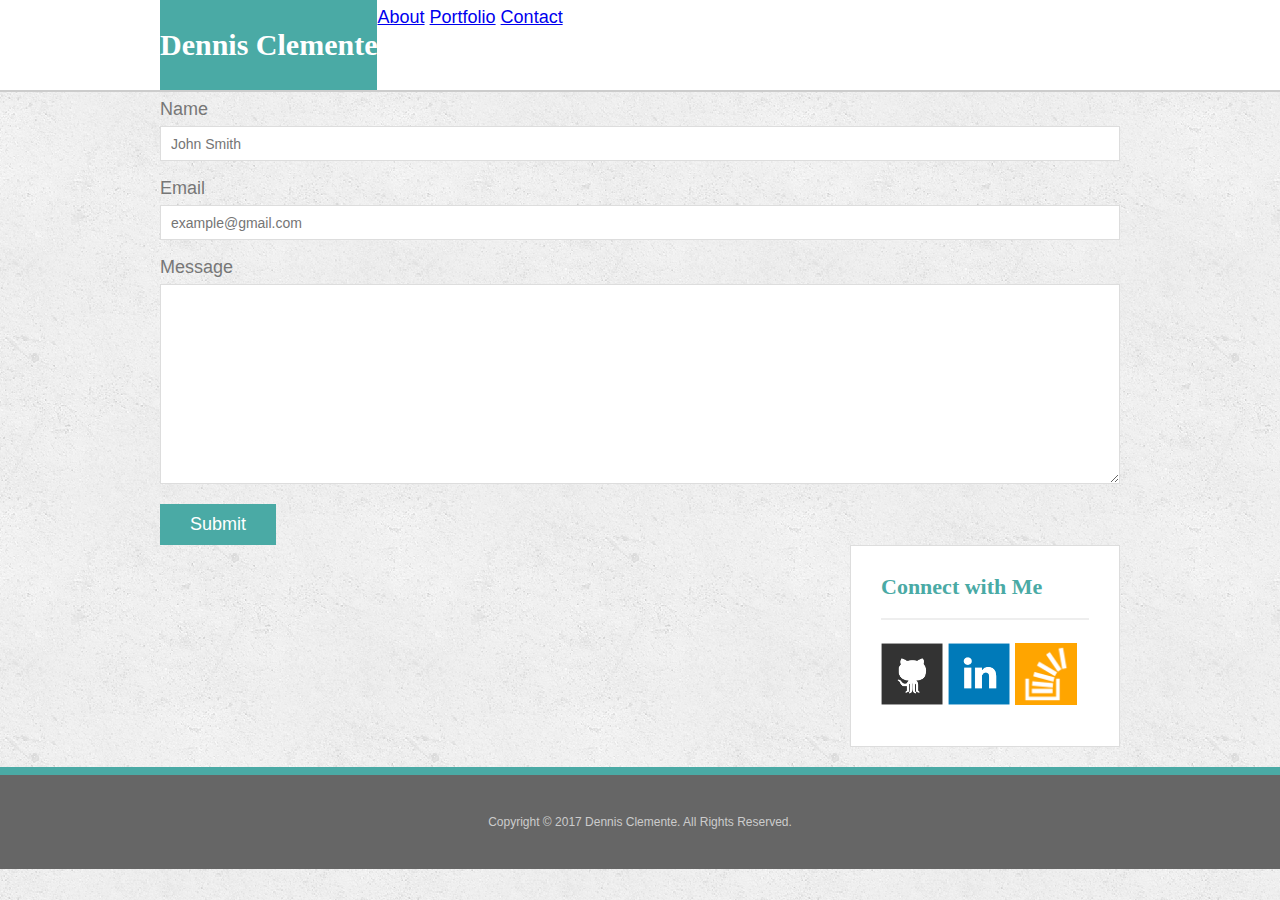
<file: contact.html>
<!doctype html>
<html lang="en-us">
<head>
  <meta charset="UTF-8">
  <meta name="viewport" content="width=device-width, initial-scale=1.0">
  <title>Contact | Dennis Clemente</title>
      <link rel="stylesheet" type="text/css" href="assets/css/reset.css">
      <link rel="stylesheet" type="text/css" href="assets/css/style.css">

</head>
<body>
  <header id="masthead">
    <div class="container">
      <a href="index.html" id="logo">Dennis Clemente</a>
      <nav>
        <a href="index.html">About</a>
        <a href="portfolio.html">Portfolio</a>
        <a href="contact.html">Contact</a>
      </nav>
    </div>
  </header>
  <div id="main-container" class="container">
    <section class="main-section">
      <h1>Contact</h1>
      <form id="contact-form">
        <ul>
          <li>
            <label for="name">Name</label>
            <input type="text" id="name" name="name" placeholder="John Smith" required="required">
          </li>
          <li>
            <label for="email">Email</label>
            <input type="email" id="email" name="email" placeholder="example@gmail.com" required="required">
          </li>
          <li>
            <label for="message">Message</label>
            <textarea id="message" name="message" required="required"></textarea>
          </li>
        </ul>
        <input type="submit">
      </form>
    </section>
    <section class="sidebar">
      <div id="connect">
        <h2>Connect with Me</h2>
        <a href="https://github.com/dennisclemente"><img src="assets/images/github-128.png" class="social" alt="GitHub" /></a>
        <a href="https://www.linkedin.com/in/dennisclemente/"><img src="assets/images/linkedin-128.png" class="social" alt="LinkedIn" /></a>
        <a href="https://stackoverflow.com/users/6169849/denniszen"><img src="assets/images/stackoverflow-128.png" class="social" alt="Stack Overflow" /></a>
      </div>
    </section>
  </div>
  <footer>
    <div class="container">
        Copyright &copy; 2017 Dennis Clemente. All Rights Reserved.
    </div>
  </footer>
</body>
</html>
</file>
<file: assets/css/style.css>
body {
    font-family: Arial,"Helvetica Neue",Helvetica,sans-serif;
    font-size: 18px;
    line-height: 34px;
    color: #777;
    background: url("../images/concrete_seamless.png");
}

* {
    box-sizing: border-box;
}

/* general */

.container {
    clear: both;
    width: 100%;
    margin: 0 auto;
    max-width: 960px;
}

h1,
h2,
h3,
p {
    margin-bottom: 20px;
}

p:last-child {
    margin-bottom: 0;
}

h1,
h2,
h3 {
    font-family: Georgia,Times,"Times New Roman",serif;
    font-weight: 700;
    color: #4aaaa5;
}

h1 {
    padding-bottom: 20px;
    border-bottom: 3px solid #ddd;
    font-size: 30px;
    line-height: 49px;
}

h2,
h3 {
    font-size: 22px;
}

/* header */

#masthead {
    z-index: 99;
    position: fixed;
    width: 100%;
    margin: 0 0 30px;
    border-bottom: 2px solid #ccc;
    overflow: auto;
    color: #fff;
    background: #fff;
}

#logo {
    float: left;
    /*width: 250px;*/
    height: 90px;
    text-align: center;
    text-decoration: none;
    font-family: Georgia,Times,"Times New Roman",serif;
    font-size: 30px;
    font-weight: 700;
    line-height: 90px;
    color: #fff;
    background: #4aaaa5;
}

    
.navbar-default {
    background: #2c3e50;
    color: #fff;
}

.navbar-default .navbar-brand, .navbar-default a{
    color: #fff;
}
    
.navbar-inverse .navbar-nav>li>a {
    color: #000;
} 

/*nav {
  float: right;
  margin-top: 25px;
}

nav a {
    display: inline-block;
    margin-left: 15px;
    padding-left: 15px;
    border-left: 1px solid #efefef;
    text-decoration: none;
    line-height: 18px;
    color: #999;
}

nav a:first-child {
    border-left: 0 none;
}

/* footer */

footer {
    clear: both;
    padding: 30px 0;
    border-top: 8px solid #4aaaa5;
    text-align: center;
    font-size: 12px;
    color: #fff;
    color: #ccc;
    background: #666;
}

/* sidebar */

.sidebar {
    float: right;
    width: 80%;
    margin-bottom: 20px;
    padding: 30px;
    max-width: 270px;
    border: 1px solid #ddd;
    background: #fff;
}

h3,
.sidebar h2 {
    margin-bottom: 15px;
    padding-bottom: 20px;
    border-bottom: 2px solid #eee;
    line-height: 22px;
}

.social {
    width: 62px;
    height: 62px;
    margin-top: 8px;
    margin-right: 5px;
}

.social:last-child {
    margin-right: 0;
}

/* main *

#main-container {
    padding-top: 130px;
}

.main-section {
    float: left;
    width: 100%;
    margin: 0 0 40px;
    padding: 20px;
    max-width: 650px;
    border: 1px solid #ddd;
    background: #fff;
}

/* portfolio page */

.work {
    float: left;
    position: relative;
    width: 274px;
    margin: 20px 0 25px;
    overflow: auto;
}

.work:nth-child(even) {
    margin-right: 40px;
}

.work img {
    width: 100%;
    border: 0 none;
    opacity: 0.8;
}

.work h3 {
    position: absolute;
    bottom: 20px;
    width: 100%;
    margin-bottom: 0;
    padding: 15px;
    border-bottom: 0;
    text-align: center;
    font-weight: 300;
    line-height: 30px;
    color: #fff;
    background: #4aaaa5;
}

.auth-image {
    float: left;
    width: 200px;
    height: auto;
    margin-top: 10px;
    margin-right: 25px;
}

/* contact page */

#contact-form ul {
    margin-bottom: 20px;
}

#contact-form li {
    margin-bottom: 10px;
}

label,
input[type=text],
input[type=email],
textarea {
    display: block;
    width: 100%;
}

input[type=text],
input[type=email],
textarea {
    height: 35px;
    padding: 0 10px;
    border: 1px solid #ddd;
    font-size: 14px;
}

textarea {
    height: 200px;
}

input[type=submit] {
    padding: 10px 30px;
    border: 0 none;
    font-size: 18px;
    color: #fff;
    background: #4aaaa5;
    cursor: pointer;
}

@media screen and (max-width:480px) {
    .auth-image {
      clear: both;
      width: 100%;
    }
    #logo {
      clear: both;
      width: 100%;
    }
}

@media screen and (max-width:640px) {
    .container {
        float: left;
    }

    .auth-image {
      clear: both;
      width: 100%;
    }
    #logo, nav {
      clear: both;
      width: 100% !important;
    }

    nav { 
      margin: auto;
      padding: 10px;
      text-align: center;
    }

    div.work{
      width: 100%;
    }

    div.work > img {
      clear: both;
      max-width: 650px;
    }
}

@media screen and (max-width:768px) {
        section.sidebar {
        float: left;
        max-width: 650px;
    }

    div.main-section {
    }
    #logo {
      width: 250px;
    }
}

@media screen and (max-width:980px) {
    }

}
</file>
